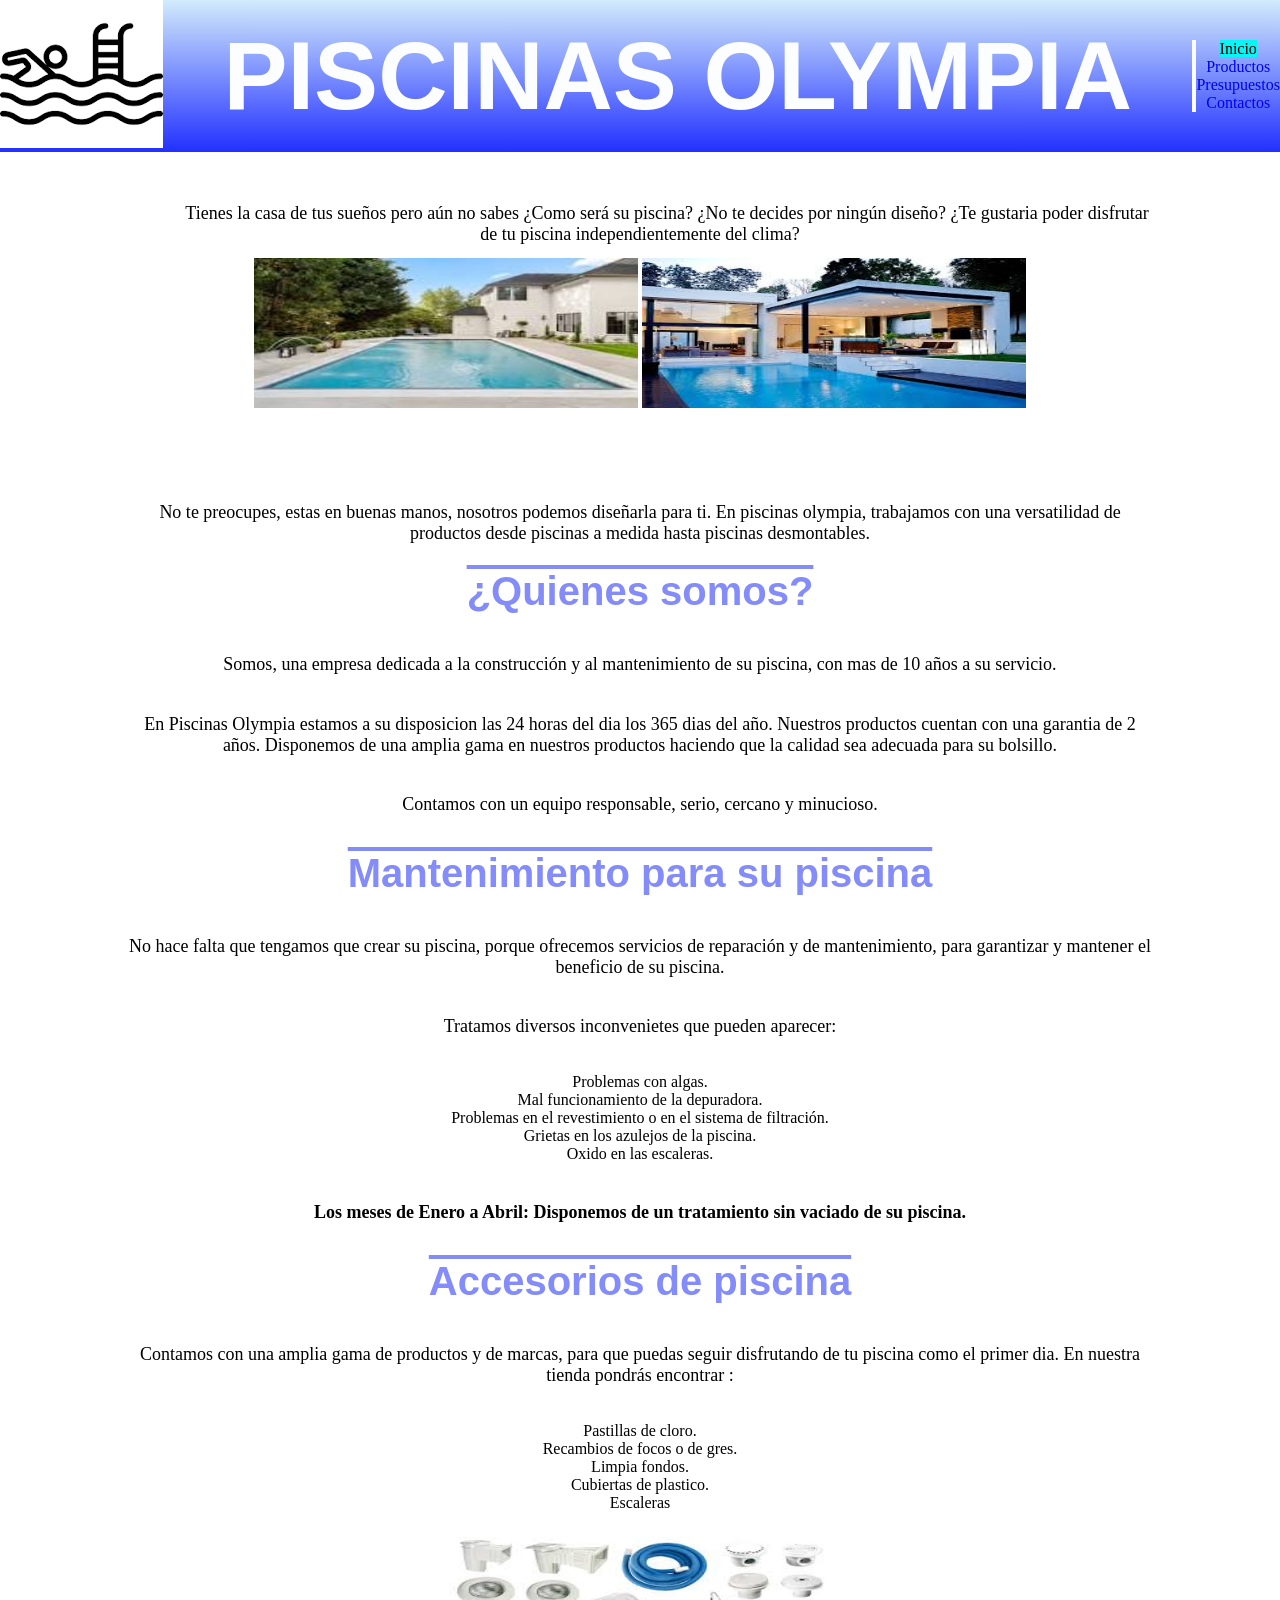
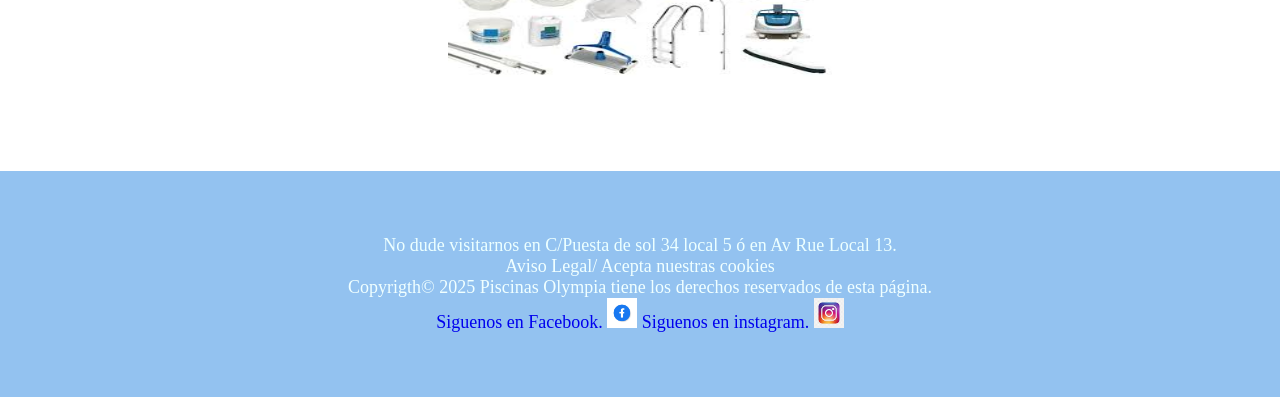
<file: martagonzalezfernandez_practicaHTML/index.html>
<!DOCTYPE html>
<html lang="es">
    <head>
        <meta charset="UTF-8">
        <link rel="stylesheet" href="css/style.css">
        <meta name="viewport" content="width=device-width, initial-scale=1.0">
        <title>Piscinas Olympia</title>
        <link rel="shortcut icon" href="img/logo.png" type="image/x-icon">
    </head>
    <body>
        
        <header>
            <!-- Indice que nos reenvie a las distintas páginas --> 
             <nav>
                <a href="index.html">
                    <img src="img/logo.png" alt="logo">
                </a>
                <h1>PISCINAS OLYMPIA</h1> 
                <ul>
                    <li><a class="activo" href="index.html">Inicio</a></li>
                    <li><a href="views/productos.html">Productos</a></li>
                    <li><a href="views/presupuesto.html">Presupuestos</a></li>
                    <li><a href="views/contactos.html">Contactos</a></li>
                </ul>
            </nav>
        </header>
        <main>

                <!-- Todos los subapartados al mismo tamaño -->
                <p id="parrafoinicio"> Tienes la casa de tus sueños pero aún no sabes ¿Como será su piscina? ¿No te decides por ningún diseño?  ¿Te gustaria poder disfrutar de tu piscina independientemente del clima?</p>
                <div style="text-align: center;">
                    <img src="img/piscina con casa.jpg" alt="piscina central" width="150" height="150">
                    <img src="img/imagen moderna.png" alt="pisicina con casa" width="150" height="150">
                </div>
                <p id="parrafoinicio1"> No te preocupes, estas en buenas manos, nosotros podemos diseñarla para ti.
                En piscinas olympia, trabajamos con una versatilidad de productos desde piscinas a medida hasta piscinas desmontables. </p>
                
              <h2> ¿Quienes somos?</h2> 

                    <p class="parrafo_contenido"> Somos, una empresa dedicada a la construcción y al mantenimiento de su piscina, con mas de 10 años a su servicio.</p>
                    <p class="parrafo_contenido"> En Piscinas Olympia estamos a su disposicion las 24 horas del dia los 365 dias del año. Nuestros productos cuentan con una garantia de 2 años.
                    Disponemos de una amplia gama en nuestros productos haciendo que la calidad sea adecuada para su bolsillo.</p>
                    <p class="parrafo_contenido"> Contamos con un equipo responsable, serio, cercano  y minucioso.</p>
        
              <h3> Mantenimiento para su piscina </h3>

                  <p class="parrafo_contenido"> No hace falta que tengamos que crear su piscina, porque ofrecemos servicios de reparación y de mantenimiento, para garantizar y mantener el beneficio de su piscina.</p>

                 <!-- Lista de tratamientos que ofrecen para el mantenimiento de la piscina ya construida--> 
                 <p class="parrafo_contenido"> Tratamos diversos inconvenietes que pueden aparecer:</p>

                  <ul>
                      <li> Problemas con algas.</li>
                     <li> Mal funcionamiento de la depuradora.</li>
                     <li> Problemas en el revestimiento o en el sistema de filtración.</li>
                     <li> Grietas en los azulejos de la piscina. </li>
                      <li> Oxido en las escaleras.</li>
                    </ul>
                 <p class="parrafo_contenido"> <b>Los meses de Enero a Abril: Disponemos de un tratamiento sin vaciado de su piscina. </b></p>
                
             <h4>Accesorios de piscina</h4>    

                 <p class="parrafo_contenido">Contamos con una amplia gama de productos y de marcas, para que puedas seguir disfrutando de tu piscina como el primer dia.
                 En nuestra tienda pondrás encontrar :</p>
                    <ul> 
                        <li> Pastillas de cloro.</li> 
                        <li> Recambios de focos o de gres. </li>
                        <li> Limpia fondos.</li>
                        <li> Cubiertas de plastico.</li>
                        <li> Escaleras</li>
                    </ul>

                   <div style="text-align:center;">
                          <a href="views/productos.html">
                                <img src="img/accesorios_piscina.jpg" alt="accesorios_piscina" width="120" height="140">
                         </a>   
                   </div>
                    <!-- Dentro de la imagen creamos un enlace a la seccion productos por si acaso el cliente quiere aceder de forma directa -->

        </main>
        <footer>
                <p style="color:rgb(236, 255, 255)"> No dude visitarnos en C/Puesta de sol 34 local 5 ó en Av Rue Local 13.</p>
                <p style="color: azure;"> Aviso Legal/ Acepta nuestras cookies</p>
                <p style="color: azure;"> Copyrigth&copy; 2025 Piscinas Olympia tiene los derechos reservados de esta página.</p>
                <a href="http://www.facebook.com">Siguenos en Facebook.

                    <img src="img/facebook.png" alt="logo Facebook" width="30" height="30">
                </a>
                <a href="http://www.instagram.com">Siguenos en instagram.
                    <img src="img/instagram.jpg" alt="Logo instagram" width="30" height="30">
                </a>
        </footer>
    </body>
</html>
</file>
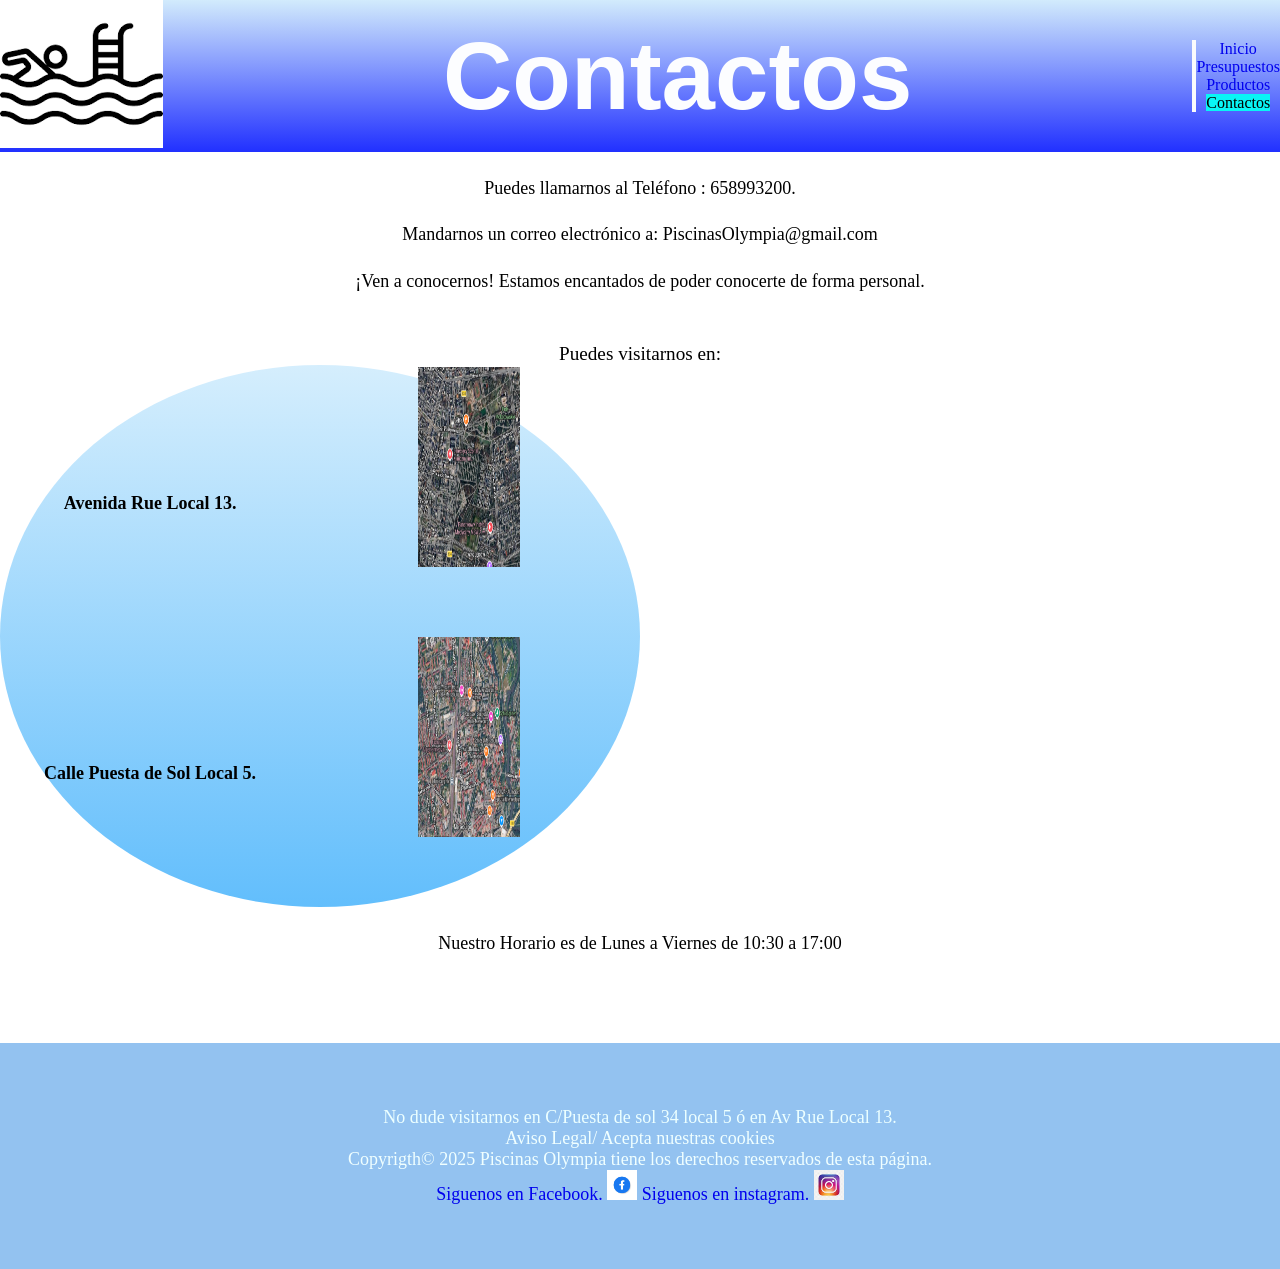
<file: martagonzalezfernandez_practicaHTML/views/contactos.html>
<!DOCTYPE html>
<html lang="es">
    <head>
        <meta charset="UTF-8">
        <meta name="viewport" content="width=device-width,initial-scale=1.0">
        <title>Ubicación Piscinas Olympia</title>
        <link rel="stylesheet" href="../css/style.css">
        <link a href="index.html">
        <link rel="shortcut icon" href="../img/logo.png" type="image/x-icon">
   </head>
    <body>
         <header>
                <nav>
                    <a href="../index.html">
                        <img src="../img/logo.png" alt="logo">
                    </a>
                    <h1>Contactos</h1>
                         <ul>
                                <li><a href="../index.html">Inicio</a></li>
                                <li><a href="presupuesto.html">Presupuestos</a></li>
                                <li><a href="productos.html">Productos</a></li>
                                <li><a class="activo" href="contactos.html"> Contactos</a></li>
                        </ul>

                </nav>
         </header>

            <main>
             
                <p> Puedes llamarnos al Teléfono : 658993200. </p> 
                <p> Mandarnos un correo electrónico a: PiscinasOlympia@gmail.com </p>
                <p> ¡Ven a conocernos! Estamos encantados de poder conocerte de forma personal.</p>
                <p class="parrafo_visita"> Puedes visitarnos en:</p>  
                    <table> 
                        <tr>
                            <td> 
                                <p> Avenida Rue Local 13.</p>
                            </td>
                             <td><img src="../img/AV rue 13.jpg.png" alt="Plano tienda" height="200" width="250"/>
                            </td>
                       
                        </tr>
                        <tr>
                            <td> 
                                <p> Calle Puesta de Sol Local 5.</p>
                            </td>
                            <td><img src="../img/plano calle puesta sol.png" alt="Plano tienda 2"height="200" width="250"/>
                            </td>
                        </tr>
                    </table>
                
                <p class="horario"> Nuestro Horario es de Lunes a Viernes de 10:30 a 17:00</p>
            
            </main>
            <footer>
                <p style="color:rgb(236, 255, 255)"> No dude visitarnos en C/Puesta de sol 34 local 5 ó en Av Rue Local 13.</p>
                <p style="color: azure;"> Aviso Legal/ Acepta nuestras cookies</p>
                <p style="color: azure;"> Copyrigth&copy; 2025 Piscinas Olympia tiene los derechos reservados de esta página.</p>
                <a href="http://www.facebook.com">Siguenos en Facebook.
                    <img src="../img/facebook.png" alt="logo Facebook" width="30" height="30">
                </a>
                <a href="http://www.instagram.com">Siguenos en instagram.
                    <img src="../img/instagram.jpg" alt="Logo instagram" width="30" height="30">
                </a>
                
            </footer>
    </body>
</html>
</file>
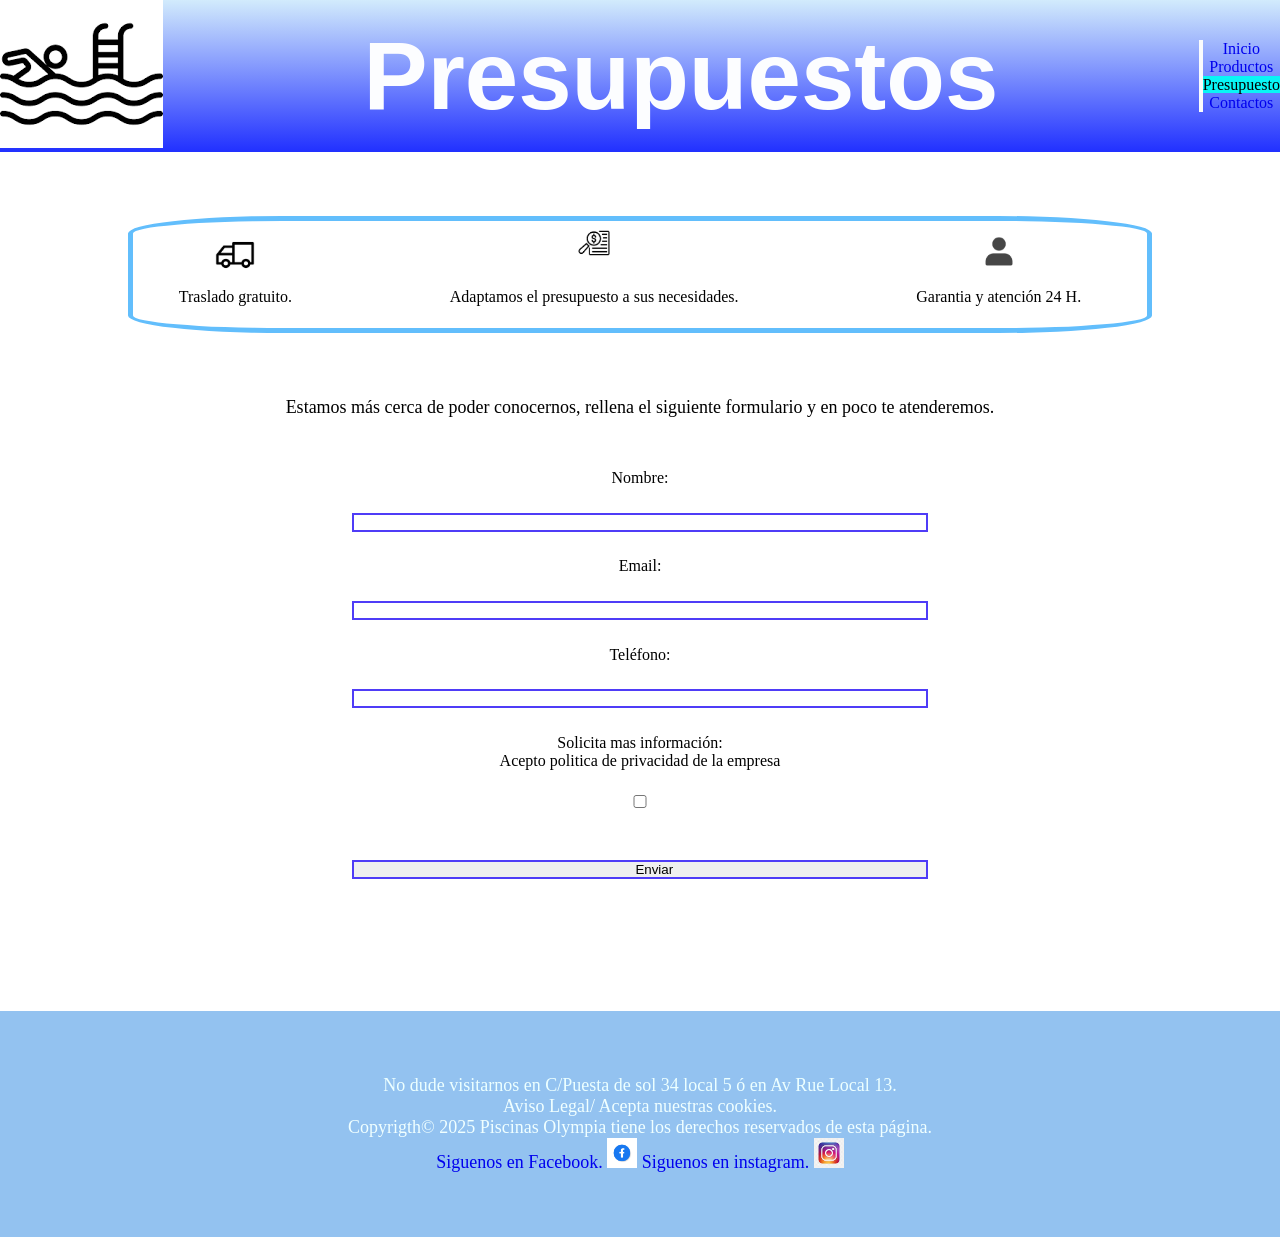
<file: martagonzalezfernandez_practicaHTML/views/presupuesto.html>
<!DOCTYPE html>
<html lang="es">

  <head>
        <meta charset="UTF-8">
        <meta name="viewport" content="width=device-width,initial-scale=1.0">
        <title>Presupuesto Piscinas Olympia</title>
        <link rel="stylesheet" href="../css/style.css">
        <link href="index.html">
        <link rel="shortcut icon" href="../img/logo.png" type="image/x-icon">
  </head>

    <body>

      <header>
          <nav>
              <a href="../index.html">
                <img src="../img/logo.png" alt="logo">
              </a>
           <h1>Presupuestos</h1>
              <ul>
                <li><a href="../index.html">Inicio</a></li>
                <li><a href="productos.html">Productos</a></li>
                <li><a class="activo" href="presupuesto.html">Presupuesto</a></li>
                <li><a href="contactos.html">Contactos</a></li>
              </ul>
          </nav>
      </header>
        <section>
          <table class="iconos">
            <tr>
             <td>
                <img src="../img/camion.png" height="40" width="40" alt="camion"><p> Traslado gratuito.</p>
             </td>
             <td>
                <img src="../img/factura.png" height="40" width="40" alt="factura"><p> Adaptamos el presupuesto a sus necesidades.</p>
              </td>
              <td>
                <img src="../img/icono.png" height="40" width="40" alt="icono"><p> Garantia y atención 24 H.</p>
              </td>
            </tr>
          </table>
          <p class="parrafo_presupuesto">Estamos más cerca de poder conocernos, rellena el siguiente formulario y en poco te atenderemos.</p>

          <!-- creamos un formulario con campos obligatorios-->
            <form name="formulario"  method="post" action="envio.html">
              Nombre:<input type="text"class="formulario" name="nombre" id="nombre" value="" required placeholder=""  minlength="4" maxlength="10">
              Email:<input type="email" name="correo" class="formulario" id="correo"  value="" required placeholder="" maxlength="20">
              Teléfono:<input type="tel" class="formulario" name="phone"id="phone" value="" required placeholder="" pattern="[0-9]{9}">
              Solicita mas información:<textarea style="width:30px; height:30px;">Escribe aqui.</textarea>
              Acepto politica de privacidad de la empresa<input type="checkbox" name="opcion" value="">
              <input type="submit" value="Enviar">
            </form>
        </section>
        <footer>
            <p style="color:rgb(236, 255, 255)"> No dude visitarnos en C/Puesta de sol 34 local 5 ó en Av Rue Local 13.</p>
           <p style="color: azure;"> Aviso Legal/ Acepta nuestras cookies.</p>
           <p style="color: azure;"> Copyrigth&copy; 2025 Piscinas Olympia tiene los derechos reservados de esta página.</p>

           <div style="text-align:center">
                  <a href="http://www.facebook.com">Siguenos en Facebook.

                      <img src="../img/facebook.png" alt="logo Facebook" width="30" height="30">
                  </a>

                  <a href="http://www.instagram.com">Siguenos en instagram.

                    <img src="../img/instagram.jpg" alt="Logo instagram" width="30" height="30">
                    
                  <a>
           </div>
        </footer>
    </body>
  </html>
</file>
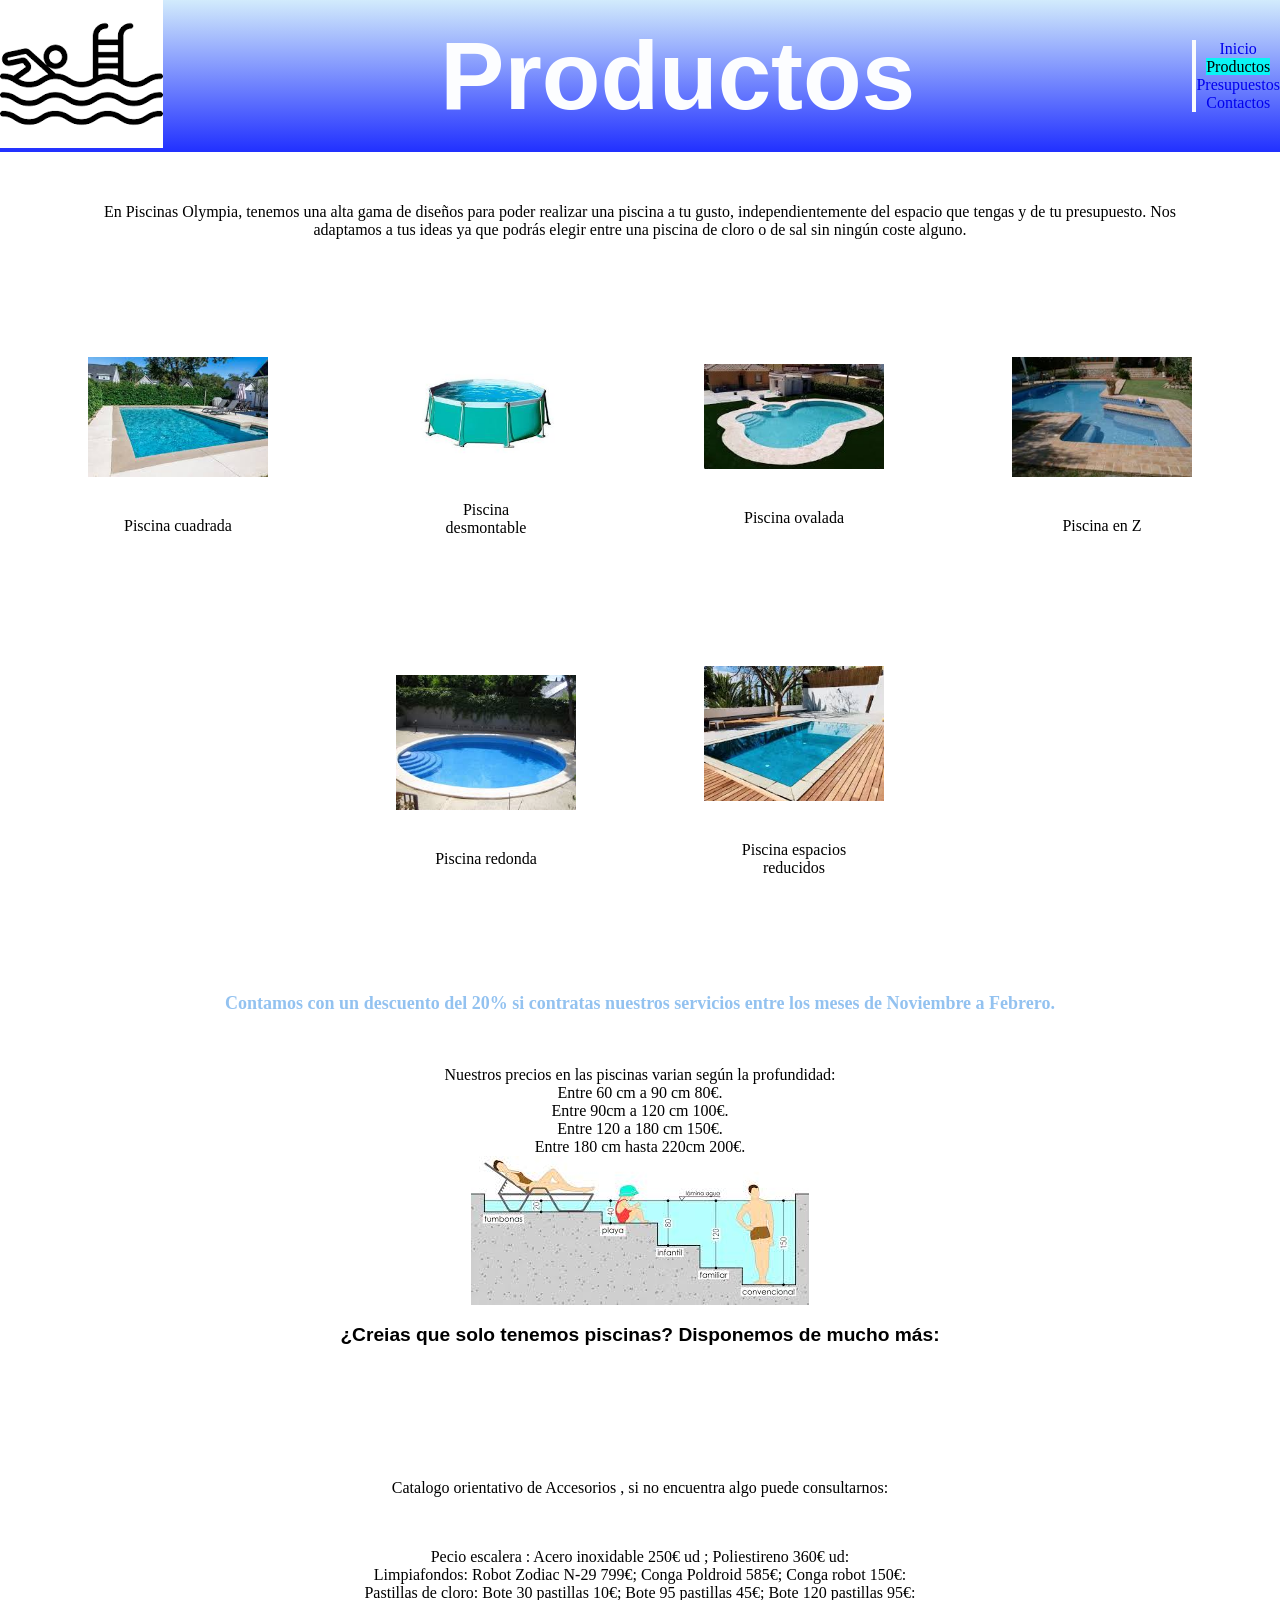
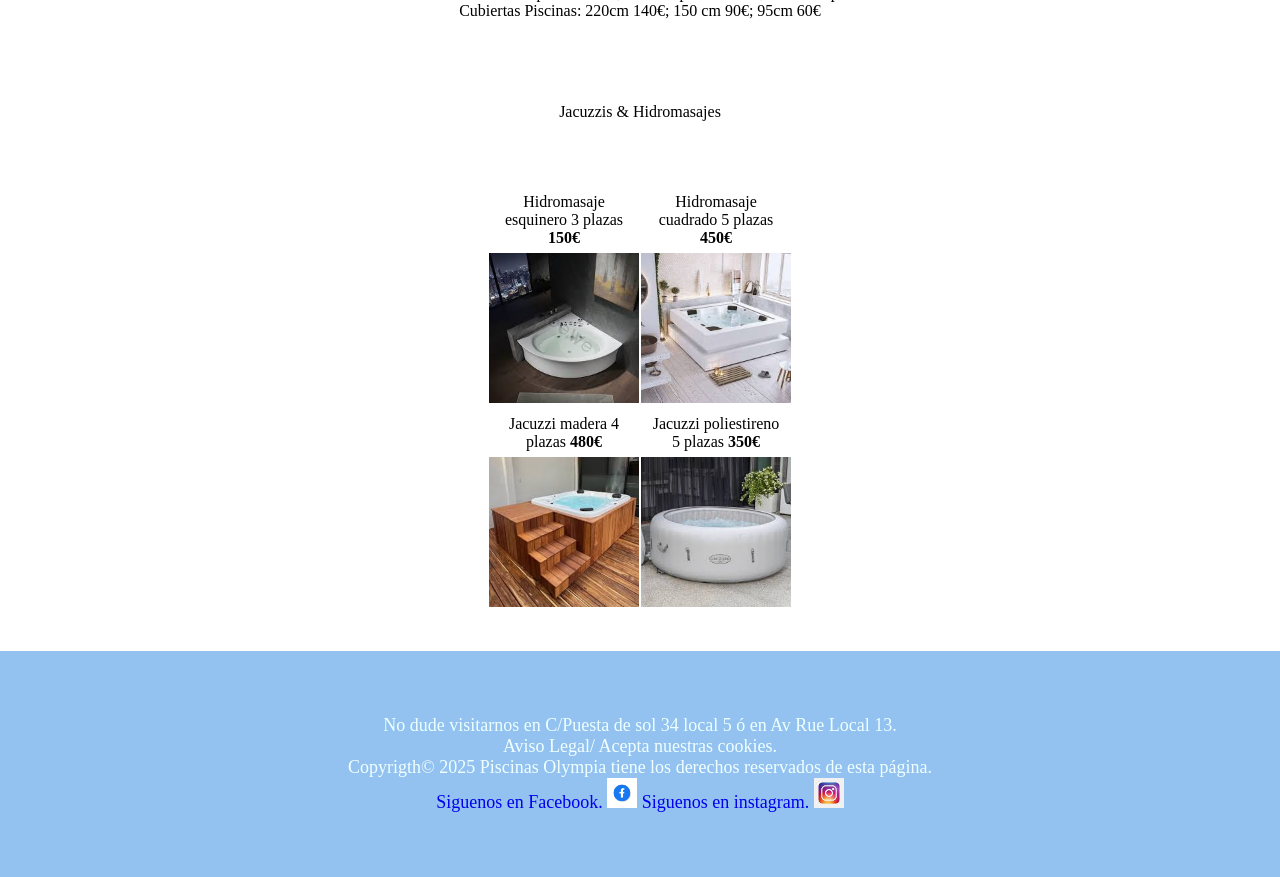
<file: martagonzalezfernandez_practicaHTML/views/productos.html>
<!DOCTYPE html>
<html lang="es">
	
	<head>
    	<meta charset="UTF-8">
   		<meta name="viewport" content="width=device-width,initial-scale=1.0">
    	<title>Productos Piscinas Olympia</title>
   		<link rel="stylesheet" href="../css/style.css">
   		<link href="index.html">
   		<link rel="shortcut icon" href="../img/logo.png" type="image/x-icon">
	</head>
      
	<body>

     		<header>
				<nav>
       				<a href="../index.html">
       					<img src="../img/logo.png" alt="logo">
       				</a>
    			 <h1>Productos</h1>
    			<!-- Enlace que nos derive de vuelta al inicio, especificar en que parte de la pagina que estamos-->
          			<ul>
             			<li><a href="../index.html">Inicio</a></li>
             			<li><a class="activo" href="productos.html">Productos</a></li>
			 			<li><a href="presupuesto.html">Presupuestos</a></li>
             			<li><a href="contactos.html">Contactos</a></li>
          			</ul>
				</nav>
     		</header>

      		<section>

				<p>En Piscinas Olympia, tenemos una alta gama de diseños para poder realizar una piscina a tu gusto, independientemente del espacio que tengas y de tu presupuesto.
       			Nos adaptamos a tus ideas ya que podrás elegir entre una piscina de cloro o de sal sin ningún coste alguno.</p>

         		<div class="gallery"> 

            		<div class="gallery-item">
               			<a target="_blank" href="../img/piscina cuadrada.jpg">
               				<img src="../img/piscina cuadrada.jpg" alt="piscina cuadrada" width="180" height="180">
						</a>
            		    <div class="desc">Piscina cuadrada</div>
              		</div>

              	 	<div class="gallery-item">
              		 	<a target="_blank" href="../img/piscina desmontable.jpg">
               				<img src="../img/piscina desmontable.jpg" alt="piscina desmontable" width="180" height="180">
						</a>
               	 		<div class="desc">Piscina desmontable</div>
              	 	</div>

				 	<div class="gallery-item">
               			<a target="_blank" href="../img/piscina ovalada 2.jpg">
               				<img src="../img/piscina ovalada 2.jpg" alt="piscina ovalada" width="180" height="180">
						</a>
                 		<div class="desc">Piscina ovalada</div>
              	 	</div>

             		<div class="gallery-item">
                		<a target="_blank" href="../img/piscina en z.jpg">
                			<img src="../img/piscina en z.jpg" alt="Piscina en z" width="180" height="180">
						</a>
                	    <div class="desc">Piscina en Z</div>
                 	</div>

             		<div class="gallery-item">
                		<a target="_blank" href="../img/piscina redonda.jpg">
                			<img src="../img/piscina redonda.jpg" alt="piscina redonda" width="180" height="180">
						</a>
                 		<div class="desc">Piscina redonda</div>
                 	</div>

             	 	<div class="gallery-item">
               			<a target="_blank" href="../img/piscina estrecha.jpg">
               				<img src="../img/piscina estrecha.jpg" alt="piscina estrecha" width="180" height="180">
						</a>
                 		<div class="desc">Piscina espacios reducidos</div>
             	 	</div>

             		</div class="gallery-item">
            	 </div class="gallery">

       			<p class="parrafo_oferta"><b>Contamos con un descuento del 20% si contratas nuestros servicios entre los meses de Noviembre a Febrero.</b></p>
             
          		 		<ul class="productos"> Nuestros precios en las piscinas  varian según la profundidad:
             		 		<li> Entre  60 cm a 90 cm 80€. </li>
             				<li> Entre 90cm a 120 cm 100€.</li>
             				<li> Entre 120 a 180 cm 150€.</li>
             				<li>  Entre 180 cm hasta 220cm 200€.</li>
            				<li> <img src="../img/Profundidad piscina con dibujo.jpg" alt="Tamaño piscinas"></li>
           				</ul>
      		 <h2> ¿Creias que solo tenemos piscinas? Disponemos de mucho más: </h2>

        		<p class="parrafo_accesorios">Catalogo orientativo de Accesorios , si no encuentra algo puede consultarnos:</p>
        			<ul class="accesorios"> 
          				 <li>Pecio escalera :   Acero inoxidable  250€ ud ;  Poliestireno 360€ ud:</li>
            			 <li> Limpiafondos: Robot Zodiac N-29 799€; Conga Poldroid 585€; Conga robot 150€:</li>
           				 <li> Pastillas de cloro: Bote 30 pastillas 10€; Bote 95 pastillas 45€; Bote 120 pastillas 95€:</li>
           				 <li> Cubiertas Piscinas: 220cm 140€; 150 cm 90€; 95cm 60€ </li>
       				 </ul>

       		 <p class="Jacuzzis"><p>Jacuzzis & Hidromasajes</p>
       				 <table class="Jacuzzis">
            			<tr>
             		 			<td>
									<p> Hidromasaje esquinero 3 plazas<b> 150€ <b></p> <img src="../img/jacuzzi esquina.jpg" alt="hidromasaje esquinero" width="150" height="150">
								</td>
              					<td> 
									<p> Hidromasaje cuadrado  5 plazas <b> 450€ </b></p><img src="../img/jacuzzi interior.jpg" alt="hidromasaje interior" width="150" height="150">
								</td>
            			</tr>
            			<tr>
               				 <td> 
                   			 		<p> Jacuzzi madera 4 plazas <b>480€</b></p><img src="../img/jacuzzi madera.jpg" alt="Jacuzzi madera" width="150" height="150">
               				 </td>
                				<td>
                    				<p> Jacuzzi poliestireno 5 plazas <b> 350€</b></p><img src="../img/jacuzi redondo.jpg" alt="Jacuzzi poliestireno" width="150" height="150">
                				</td>
						</tr>
        			</table>
			</section>
 			<footer>
  			 	<p style="color:rgb(236, 255, 255)"> No dude visitarnos en C/Puesta de sol 34 local 5 ó en Av Rue Local 13.</p>
   				<p style="color: azure;"> Aviso Legal/ Acepta nuestras cookies.</p> 
   				<p style="color: azure;"> Copyrigth&copy; 2025 Piscinas Olympia tiene los derechos reservados de esta página.</p>
				<a href="http://www.facebook.com">Siguenos en Facebook.

                    <img src="../img/facebook.png" alt="logo Facebook" width="30" height="30">
                </a>
                <a href="http://www.instagram.com">Siguenos en instagram.
                    <img src="../img/instagram.jpg" alt="Logo instagram" width="30" height="30">
                </a>
			</footer>
	</body>
</html>
</file>
<file: martagonzalezfernandez_practicaHTML/css/style.css>
*{
    margin: 0;
    padding: 0;
    border: 0;
    box-sizing:none;
    list-style-type: none;
    text-decoration:none;
}
  
body{
    display: grid;
    min-height: 100vh;
    margin: 0%;
    grid-template-rows: auto 1fr auto;

}
/* -----------------------------header------------------ */

body header nav{
    
    background:linear-gradient(#d2ebfc,#2130ff);
    display:flex;
    text-align: center;
    align-items:center;
    justify-content:space-between;
    margin: 0% auto;
       
}

 body  header nav h1 {
    font-size:6em;
    margin: 0% auto;
    color: #fcfdff;
    text-align: center;
    align-items: center;
    font-family: 'Franklin Gothic Medium', 'Arial Narrow', Arial, sans-serif;
    
     
}
body header ul li{
  
  font-size:1em;
  align-items:center;
  justify-content:center;
  float:unset;
  border-left: solid 4px #fafbfc;
  font-family: fantasy; 
}
body header ul li .activo{
  background-color: rgb(9, 245, 245);
  color: black;
}


    /* --------------------------body --------------------*/



 body main #parrafoinicio{
    width: 80%;
    margin:0 auto;
    text-align: center;
    justify-content: center;
    text-indent: 3em;
    margin-bottom: 1%;
    margin-top: 4%;
   
    
 }
body main #parrafoinicio1{
  width: 80%;
  margin: 0 auto;
  text-align: center;
  justify-content: center;
  margin-bottom: 1em;
  margin-top: 2%;

 


}

 body main .parrafo_contenido{

    width: 80%;
    margin: 0 auto;
    text-align:center;
    justify-content: center;
    margin-bottom: 2em;
    margin-top: 3%;
    
    

   

}
 body main img {
    width: 30%;
    margin: 0 auto;
    margin-bottom: 4em;
    border-image-width: 75%;
    image-rendering: initial;
   


 }
body main h2{
  font-family: Verdana, Geneva, Tahoma, sans-serif;
  margin-top: 2%;
    font-size: 2.5em;
    margin-bottom: 1em;
    text-align: center;
    justify-content: center;
    text-decoration: overline;
    color:#848cfa
    

} 
 body main h3{
  font-family: Verdana, Geneva, Tahoma, sans-serif;
    font-size:2.5em;
    margin-top: 2%;
    text-align: center;
    justify-content:center;
    text-decoration: overline;
    color:#848cfa;
    margin-bottom: 1em;
    
}
 body main ul{
    width: 90%;
    margin: 0 auto;
    text-align: center;
    margin-bottom:2%;
  
 }
 body main h4{
    font-family: Verdana, Geneva, Tahoma, sans-serif;
    font-size: 2.5em;
    text-align: center;
    justify-content: center;
    margin-bottom: 1em;
    color:#848cfa;
    text-decoration: overline;
}


/*------------------- section productos-----------*/


 body section nav{
    background: linear-gradient(#9bd3f8,#0b67a5 );
    display: flex;
    justify-content: space-between;
    align-items: center;
    margin-bottom: 2em;
    


}

  body section p{
    width:60%;
    width:85%;
    margin:0% auto;
    text-align: center;
    margin-bottom:4%;
    margin-top:4%; 
    
}
div.gallery {
    display: flex;
    flex-wrap: wrap;
    justify-content:center;
    align-items: center;
    width:auto;
    height: auto;
    margin: 0 auto;
    margin-bottom: 2%;
    
}
  
  div.gallery-item {
  
    max-width:100%;
    height:8%;
    margin: 5%;
    border: 2% solid #ccc;
    justify-content: center;   
    align-items: center; 
    margin-bottom:2%;
    
}
  
  div.gallery-item:hover {
    border: 2% solid #777;
}
  
  div.gallery-item img {
    max-width:100%;
    height: 20%;
}
  
  div.gallery-item div.desc {
    padding: 20%;
    text-align: center;
    margin-bottom: 2%;
}
  section .parrafo_oferta{
    font-size: large;
    color: #93c2f0;
    margin-bottom: 4%;
    margin-top: 4%;
    width: 100%;
    text-align: center;
    display: flex;
    justify-content:center;
    
}
 
  section ul.productos{
    width:80%;
    height:10%;
    margin:0% auto;
    margin-bottom:2%;
    margin-top: 2%;
    text-align:center;
    justify-content:center;
 }
  body section h2{
    font-family: 'Lucida Sans', 'Lucida Sans Regular', 'Lucida Grande', 'Lucida Sans Unicode', Geneva, Verdana, sans-serif;
    width:80%;
    height:5%;
    margin:0% auto;
    margin-bottom:2%;
    margin-top:4%;
    text-align:center;
    justify-content: center;
    font-size: larger;
   
 }

  body section ul.accesorios{
  width:80%;
  height:5%;
  margin: 0% auto;
  margin-top: 2%;
  margin-bottom: 2%;
  text-align: center;
  display:flex;
  flex-flow:column;
 }

   body section table{
    justify-content:center;
    text-align:center;
    width:6%;
    height:4%;
    margin: 0% auto;
    margin-top: 5%;
    margin-bottom: 7%;
    
  
  }
/*----------- seccion presupuestos--------*/

  body section table.iconos{
    justify-content:center;
    text-align:center;
    border-radius:15%;
    width:80%;
    height:10%;
    margin-top:5%;
    margin-bottom:5%;
    border:5px solid #62befc;

 }
   body section .parrafo_presupuesto {
    margin-bottom:2%;
    margin-top:2%;
    text-align:center;
    font-size:large;
 }

  section form{
   text-align:center;
    margin: 0 auto; 
    width:50%;
    height:5%;
    display:flex;
    flex-flow:column;
    margin-top:4%;
    margin-bottom:4%;
 }
   section form input{
    margin:5%;
    opacity: 1.5px;
    border: 2px solid rgb(79, 60, 247);
    text-align:center;
    align-items:center;
    display: flex;
    flex-flow: column;
    text-indent:5%;
    margin-top: 4%; 
    margin-bottom: 4%;
    
}
  section form textarea{
    color: #2130ff;
    background-color: #bcff02;
    width: 30%;
    height: 30%;

  }



/*----------Seccion contactos-----------*/
body main p{
  text-align: center;
  font-size: large;
  margin-top: 2%;


}
body main .parrafo_visita{
  margin-top: 4%;
  font-size: larger;
  text-align:center; 
  
}
 body main table {
  border:#0b67a5;
  font-weight: bold;
  border-radius: 75%;
  background:linear-gradient(#d5eefd,#62befc);
  width: 50%;
  text-align: center;
}
body main .horario{
  font-size: large;
  text-align: center;
  margin-bottom: 5%;
}


/*------------- Pie de página para todas las pags---------*/

 footer  { 
  font-size: large;
  text-align:center;
  background-color:#93c2f0;  
  padding:5%;
  margin-top: 2%; 
    
}
</file>
